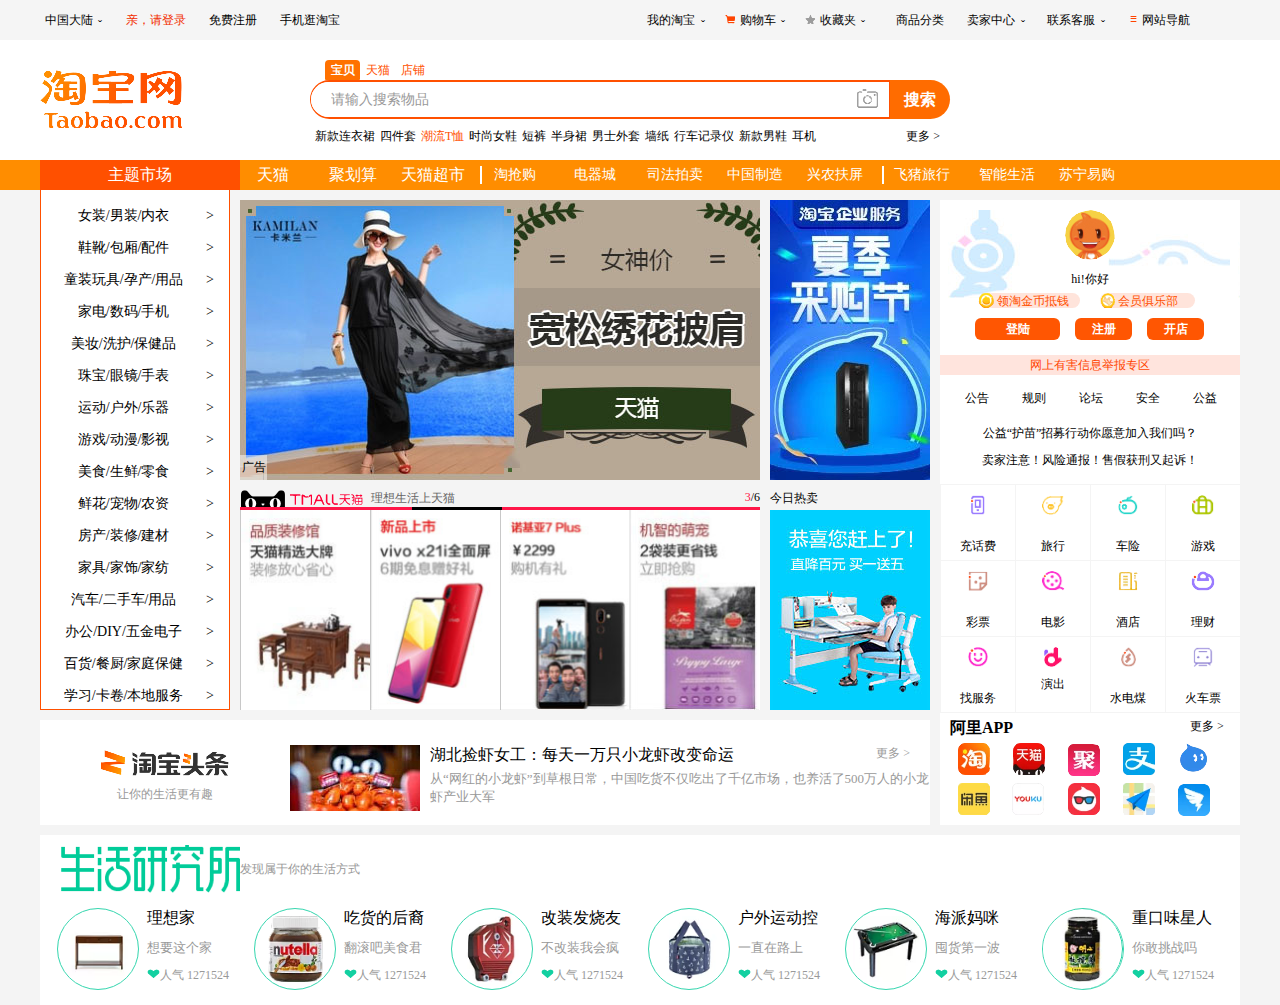
<file: index.html>
<html>
	<head>
            <meta http-equiv="Content-Type" content="text/html; charset=utf-8" />
			<title>123</title>
			<link rel="stylesheet" type="text/css" href="taobao.css">
	</head>
	<body>
	<div class="boss">

        <div class="topbox">
		    <div class="top">
			    <div class="topleft">
				    <li class="topleftnva"><a here="">中国大陆 <span class="xiala">ˇ</span></a></li>
				    <li class="topleftnva"><a style="color:f22e00;" href="">亲，请登录</a></li>
				    <li class="topleftnva"><a href="">免费注册</a></li>
				    <li class="topleftnva"><a href="">手机逛淘宝</a></li>
		    	</div>
		    	<div class="topright">
		     		<li class="toprightnva"><a href="">我的淘宝 <span class="xiala">ˇ</span></a></li>
			    	<li id="gwc" class="toprightnva"><a href="">购物车 <span class="xiala">ˇ</span></a></li>
			    	<li id="scj" class="toprightnva"><a href="">收藏夹 <span class="xiala">ˇ</span></a></li>
			    	<li class="toprightnva"><a href="">商品分类</a></li>
			    	<li class="toprightnva"><a href="">卖家中心 <span class="xiala">ˇ</span></a></li>
			    	<li class="toprightnva"><a href="">联系客服 <span class="xiala">ˇ</span></a></li>
			    	<li id="dh" class="toprightnva"><a href="">网站导航</a></li>
		    	</div>
	    	</div>
        </div>
        <!--top-->
        <div class="ss">
        	<div class="ssbox">
        		<div class="logo"></div>
        		<div class="ssk">
        			<div class="xs">
        				<li id="bb" class="xsh">宝贝</li>
        				<li class="xsh">天猫</li>
        				<li class="xsh">店铺</li>
        			</div>
        			<div class="srkone">
        			    <div class="srk">
        				    <input name="kong" type="text" value="请输入搜索物品" id="kong" class="srkk" onfocus="if (value =='请输入搜索物品'){value =''}" onblur="if (value ==''){value='请输入搜索物品'}" style="color:#999999;" />
        			    </div>
        			    <div class="srka"><a style="color:fff;" href="">搜索</a></div>
        			</div>
        			<div class="sslost">
        				<div class="lostlf">
        					<li><a href="">新款连衣裙</a></li>
        					<li><a href="">四件套</a></li>
        					<li><a style="color:ff5000;" href="">潮流T恤</a></li>
        					<li><a href="">时尚女鞋</a></li>
        					<li><a href="">短裤</a></li>
        					<li><a href="">半身裙</a></li>
        					<li><a href="">男士外套</a></li>
        					<li><a href="">墙纸</a></li>
        					<li><a href="">行车记录仪</a></li>
        					<li><a href="">新款男鞋</a></li>
        					<li><a href="">耳机</a></li>
        				</div>
        				<div class="lostrg"><a href="">更多 ></a></div>
        			</div>
        		</div>
        	</div>
        </div>
        <!--sslost-->

        <div class="nvabox">
        	
        	<div class="nva">
        		<div class="nvalt">主题市场</div>
        		<div class="nvarg">
        			<li style="margin-left:0;" class="dt"><a href="">天猫</a></li>
        			<li class="dt"><a href="">聚划算</a></li>
        			<li class="dt"><a href="">天猫超市</a></li>
        			<li><a  style="border-left:2px solid #fff;"  href="">淘抢购</a></li>
        			<li><a href="">电器城</a></li>
        			<li><a href="">司法拍卖</a></li>
        			<li><a href="">中国制造</a></li>
        			<li><a href="">兴农扶屏</a></li>
        			<li><a  style="border-left:2px solid #fff;width:75px;" href="">飞猪旅行</a></li>
        			<li><a href="">智能生活</a></li>
        			<li><a href="">苏宁易购</a></li>
        		</div>
        	</div>
        </div>
        <!---nvaboxlost-->
        <div class="xx">
        	<div class="xxbox">
        		<div id="yza" class="xxboxlf">      
        			<div class="xxboxlfnva">
        				<li class="yzb" id="yzf" style="margin-top: 10px;"><a href="">女装</a>/<a href="">男装</a>/<a href="">内衣</a><span>></span></li>
                        <div style = "display: none;" class="wxyzz">
                <div class="wxysz">
                    <div class="wxy">
                        <div class="wxya"><a href="">女装</a></div>
                        <div class="wxyb"><a href="">更多 ></a></div>
                    </div>
                    <div class="xysz">
                        <li><a href="">羽绒服</a></li><li><a style="color:#ff5000" href="">毛呢外衣</a></li><li><a href="">毛衣</a></li><li><a href="">织针衫</a></li><li><a href="">棉服</a></li><li><a href="">连衣裙</a></li><li><a href="">气场外套</a></li><li><a href="">风衣</a></li><li><a href="">裤子</a></li><li><a href="">卫衣</a></li><li><a style="color:#ff5000" href="">短袖</a></li><li><a style="color:#ff5000" href="">阔腿裤</a></li><li><a style="color:#ff5000" href="">衬衫</a></li><li><a href="">牛仔裤</a></li><li><a href="">半身裙</a></li><li><a href="">大码女装</a></li><li><a style="color:#ff5000" href="">时尚套装</a></li><li><a href="">西装</a></li><li><a href="">打底衫</a></li><li><a href="">夹克</a></li><li><a href="">妈妈装</a></li><li><a href="">民族舞台</a></li><li><a style="color:#ff5000" href="">皮衣</a></li><li><a style="color:#ff5000" href="">皮草</a></li><li><a href="">腔调</a></li><li><a style="color:#ff5000" href="">私服名媛</a></li><li><a href="">甜美风</a></li><li><a href="">文艺风</a></li><li><a href="">街头风</a></li><li><a href="">原创</a></li><li><a href="">通勤风</a></li><li><a style="color:#ff5000" href="">婚纱礼服</a></li>
                    </div>
                     <div class="wxy">
                        <div class="wxya"><a href="">男装</a></div>
                        <div class="wxyb"><a href="">更多 ></a></div>
                    </div>
                    <div class="xysz">
                        <li><a href="">羽绒服</a></li><li><a style="color:#ff5000" href="">毛呢外衣</a></li><li><a href="">毛衣</a></li><li><a href="">织针衫</a></li><li><a href="">棉服</a></li><li><a href="">连衣裙</a></li><li><a href="">气场外套</a></li><li><a href="">风衣</a></li><li><a href="">裤子</a></li><li><a href="">卫衣</a></li><li><a style="color:#ff5000" href="">短袖</a></li><li><a style="color:#ff5000" href="">阔腿裤</a></li><li><a style="color:#ff5000" href="">衬衫</a></li><li><a href="">牛仔裤</a></li><li><a href="">半身裙</a></li><li><a href="">大码女装</a></li><li><a style="color:#ff5000" href="">时尚套装</a></li><li><a href="">西装</a></li><li><a href="">打底衫</a></li><li><a href="">夹克</a></li><li><a href="">妈妈装</a></li><li><a href="">民族舞台</a></li><li><a style="color:#ff5000" href="">皮衣</a></li><li><a style="color:#ff5000" href="">皮草</a></li><li><a href="">腔调</a></li><li><a style="color:#ff5000" href="">私服名媛</a></li><li><a href="">甜美风</a></li><li><a href="">文艺风</a></li><li><a href="">街头风</a></li><li><a href="">原创</a></li><li><a href="">通勤风</a></li><li><a style="color:#ff5000" href="">婚纱礼服</a></li>
                    </div>
                     <div class="wxy">
                        <div class="wxya"><a href="">内衣</a></div>
                        <div class="wxyb"><a href="">更多 ></a></div>
                    </div>
                    <div class="xysz">
                        <li><a href="">羽绒服</a></li><li><a style="color:#ff5000" href="">毛呢外衣</a></li><li><a href="">毛衣</a></li><li><a href="">织针衫</a></li><li><a href="">棉服</a></li><li><a href="">连衣裙</a></li><li><a href="">气场外套</a></li><li><a href="">风衣</a></li><li><a href="">裤子</a></li><li><a href="">卫衣</a></li><li><a style="color:#ff5000" href="">短袖</a></li><li><a style="color:#ff5000" href="">阔腿裤</a></li><li><a style="color:#ff5000" href="">衬衫</a></li><li><a href="">牛仔裤</a></li><li><a href="">半身裙</a></li><li><a href="">大码女装</a></li><li><a style="color:#ff5000" href="">时尚套装</a></li><li><a href="">西装</a></li><li><a href="">打底衫</a></li><li><a href="">夹克</a></li><li><a href="">妈妈装</a></li><li><a href="">民族舞台</a></li><li><a style="color:#ff5000" href="">皮衣</a></li><li><a style="color:#ff5000" href="">皮草</a></li><li><a href="">腔调</a></li><li><a style="color:#ff5000" href="">私服名媛</a></li><li><a href="">甜美风</a></li><li><a href="">文艺风</a></li><li><a href="">街头风</a></li><li><a href="">原创</a></li><li><a href="">通勤风</a></li><li><a style="color:#ff5000" href="">婚纱礼服</a></li>
                    </div>

                </div>
                <div  class="wxysza">
                    <div class="wxyszza">猜你喜欢</div>
                    <div class="wxyszzb">
                        <li><a href=""><img src="imager/q1.jpg"><p>时尚洋气垂感超柔</p></a></li>
                        <li><a href=""><img src="imager/q2.jpg"><p>时尚洋气垂感超柔</p></a></li>
                        <li><a href=""><img src="imager/q3.jpg"><p>时尚洋气垂感超柔</p></a></li>
                        <li><a href=""><img src="imager/q4.jpg"><p>时尚洋气垂感超柔</p></a></li>
                        <li><a href=""><img src="imager/q5.jpg"><p>时尚洋气垂感超柔</p></a></li>
                        <li><a href=""><img src="imager/q6.jpg"><p>时尚洋气垂感超柔</p></a></li>
                    </div>
                </div>
            </div>
        				<li class="yzb"><a href="">鞋靴</a>/<a href="">包厢</a>/<a href="">配件</a><span>></span></li>
        				<li class="yzb"><a href="">童装玩具</a>/<a href="">孕产</a>/<a href="">用品</a><span>></span></li>
        				<li class="yzb"><a href="">家电</a>/<a href="">数码</a>/<a href="">手机</a><span>></span></li>
        				<li class="yzb"><a href="">美妆</a>/<a href="">洗护</a>/<a href="">保健品</a><span>></span></li>
        				<li class="yzb"><a href="">珠宝</a>/<a href="">眼镜</a>/<a href="">手表</a><span>></span></li>
        				<li class="yzb"><a href="">运动</a>/<a href="">户外</a>/<a href="">乐器</a><span>></span></li>
        				<li class="yzb"><a href="">游戏</a>/<a href="">动漫</a>/<a href="">影视</a><span>></span></li>
        				<li class="yzb"><a href="">美食</a>/<a href="">生鲜</a>/<a href="">零食</a><span>></span></li>
        				<li class="yzb"><a href="">鲜花</a>/<a href="">宠物</a>/<a href="">农资</a><span>></span></li>
        				<li class="yzb"><a href="">房产</a>/<a href="">装修</a>/<a href="">建材</a><span>></span></li>
        				<li class="yzb"><a href="">家具</a>/<a href="">家饰</a>/<a href="">家纺</a><span>></span></li>
        				<li class="yzb"><a href="">汽车</a>/<a href="">二手车</a>/<a href="">用品</a><span>></span></li>
        				<li class="yzb"><a href="">办公</a>/<a href="">DIY</a>/<a href="">五金电子</a><span>></span></li>
        				<li class="yzb"><a href="">百货</a>/<a href="">餐厨</a>/<a href="">家庭保健</a><span>></span></li>
        				<li class="yzb"><a href="">学习</a>/<a href="">卡卷</a>/<a href="">本地服务</a><span>></span></li>
        			</div>
        			<div class="xxboxlfbanner">
        				<div class="xxboxlfbannertop">
                                             <div class="xxboxlfbannertoplf"><a href=""><img src="imager/banner6.jpg"></a><div class="gg">广告</div></div>   
                                             <div class="xxboxlfbannertoprg"><a href=""><img src="imager/banner7.jpg"></a></div>
                                        </div>
                                        <div class="xxboxlfbannerlost">
                                                <div class="xxboxlfbannerlostlf">
                                                        <div class="xxboxlfbannerlostlftop">
                                                                <div class="xxboxlfbannerlosttoplf"><img src="imager/tm.png"><span class="zt">理想生活上天猫</span></div>
                                                                <div class="xxboxlfbannerlosttoprg"><span style="color:#ff1648;right:0;">3</span>/6</div>
                                                        </div>
                                                        <div class="xxboxlfbannerctr">
                                                                <div class="ys"></div>
                                                                <div class="ys"></div>
                                                                <div style="width:90px;background-color:#000;" class="ys"></div>
                                                                <div class="ys"></div>
                                                                <div class="ys"></div>
                                                                <div class="ys"></div>
                                                        </div>
                                                        <div class="xxboxlfbannerlostls">
                                                                <div><a href=""><img src="imager/banner1.jpg"></a></div>
                                                                <div><a href=""><img src="imager/banner2.jpg"></a></div>
                                                                <div><a href=""><img src="imager/banner3.jpg"></a></div>
                                                                <div style="border-left:none"><a href=""><img src="imager/banner4.jpg" width="131"></a></div>
                                                        </div>
                                                </div>
                                                <div class="xxboxlfbannerlostrg">
                                                        <div class="xxboxlfbannerlostrgtp">今日热卖</div>
                                                        <div class="xxboxlfbannerlostrgls"><a href=""><img src="imager/banner5.jpg"></a></div>
                                                </div>
                                        </div>
                                        <div>
                                                
                                        </div>
        			</div>
        			<div class="xxboxlflost">
                        <div class="xxboxlflostlf"><img src="imager/t/tbtt.png">
                            <p>让你的生活更有趣</p>
                        </div>
                        <div class="xxboxlflostrg">
                            <div id="xwa"></div>
                            <div id="xwtxt">
                                <div id="vg">
                                    <div class="vga">湖北捡虾女工：每天一万只小龙虾改变命运</div>
                                    <div class="vgb">更多 ></div>
                                </div>
                                <div class="xlx">从“网红的小龙虾”到草根日常，中国吃货不仅吃出了千亿市场，也养活了500万人的小龙虾产业大军</div>
                            </div>
                        </div>
                        
                    </div>

        		</div>
        		<div class="xxboxrg">
                                <div class="xxboxrgb">
                                        <div class="tx"><img src="imager/t/tx.png"></div>
                                        <p class="tex">hi!你好</p>
                                        <div class="dl">
                                                <div class="dla"><a href="">领淘金币抵钱</a></div>
                                                <div class="dlb"><a href="">会员俱乐部</a></div>
                                        </div>
                                        <div class="zh">
                                                <li style="width:85px"><a href="">登陆</a></li>
                                                <li ><a href="">注册</a></li>
                                                <li><a href="">开店</a></li>
                                        </div>
                                        <div class="jb"><a href="">网上有害信息举报专区</a></div>
                                        <div class="lt">
                                                <div class="lta">
                                                        <li class="ltaa"><a href="">公告</a></li>
                                                        <li class="ltaa"><a href="">规则</a></li>
                                                        <li class="ltaa"><a href="">论坛</a></li>
                                                        <li class="ltaa"><a href="">安全</a></li>
                                                        <li class="ltaa"><a href="">公益</a></li>
                                                </div>
                                                <div class="xw">
                                                        <li><a href="">公益“护苗”招募行动你愿意加入我们吗？</a></li>
                                                        <li><a href="">卖家注意！风险通报！售假获刑又起诉！</a></li>
                                                </div>
                                        </div>
                                        <div class="tbbox">
                                                <li class="tb"><img src="imager/t/t1.png"><a href=""><p>充话费</p></a></li>
                                                <li class="tb"><img src="imager/t/t2.png"><a href=""><p>旅行</p></a></li>
                                                <li class="tb"><img src="imager/t/t3.png"><a href=""><p>车险</p></a></li>
                                                <li class="tb"><img src="imager/t/t4.png"><a href=""><p>游戏</p></a></li>
                                                <li class="tb"><img src="imager/t/t8.png"><a href=""><p>彩票</p></a></li>
                                                <li class="tb"><img src="imager/t/t7.png"><a href=""><p>电影</p></a></li>
                                                <li class="tb"><img src="imager/t/t6.png"><a href=""><p>酒店</p></a></li>
                                                <li class="tb"><img src="imager/t/t5.png"><a href=""><p>理财</p></a></li>
                                                <li class="tb"><img src="imager/t/t9.png"><a href=""><p>找服务</p></a></li>
                                                <li class="tb"></p><img src="imager/t/t10.png"><a href=""><p>演出</p></a></li>
                                                <li class="tb"><img src="imager/t/t11.png"><a href=""><p>水电煤</p></a></li>
                                                <li class="tb"><img src="imager/t/t12.png"><a href=""><p>火车票</p></a></li>
                                        </div>
                                        <div class="al">
                                                <div class="alapp">阿里APP</div>
                                                <div class="gd">更多 ></div>
                                                <div style="clear:both"></div>
                                        </div>
                                        <div class="app">
                                                <li id="ap1" class="appa"><a href=""><img src="imager/t/t20.png"></a><li>
                                                <li id="ap2" class="appa"><a href=""><img src="imager/t/t21.png"></a><li>
                                                <li id="ap3" class="appa"><a href=""><img src="imager/t/t22.png"></a><li>
                                                <li id="ap4" class="appa"><a href=""><img src="imager/t/t16.png"></a><li>
                                                <li id="ap5" class="appa"><a href=""><img src="imager/t/t13.png"></a><li>
                                                <li id="ap6" class="appa"><a href=""><img src="imager/t/t19.png"></a><li>
                                                <li id="ap7" class="appa"><a href=""><img src="imager/t/t18.png"></a><li>
                                                <li id="ap8" class="appa"><a href=""><img src="imager/t/t17.png"></a><li>
                                                <li id="ap9" class="appa"><a href=""><img src="imager/t/t15.png"></a><li>
                                                <li id="ap10" class="appa"><a href=""><img src="imager/t/t14.png"></a><li>
                                        </div>
                                </div>
                        </div>
        	</div>
        </div>
        <!--nvaboxlost-->
        <div class="ssyjs">
            <div class="ssyjsbx">
                <div class="ssyjsbxa"><img src="imager/sh.png"><span>发现属于你的生活方式</span></div>
               <div>
                    <div class="lx"> 
                        <div class="lxa"><a href="">
                            <div id="lxaa" class="lxja"><img src="imager/t/lx1.png"></div>
                             <div class="lxjb">
                                 <span id="lxaa">理想家</span>
                                 <p class="qq">想要这个家</p>
                                 <p class="rq"><img src="imager/t/ax.png">人气 1271524</p>
                             </div>
                        </a></div> 
                        <div class="lxa"><a href="">
                            <div id="lxaa" class="lxja"><img src="imager/t/lx2.png"></div>
                             <div class="lxjb">
                                 <span id="lxaa">吃货的后裔</span>
                                 <p class="qq">翻滚吧美食君</p>
                                 <p class="rq"><img src="imager/t/ax.png">人气 1271524</p>
                             </div>
                        </a></div> 
                        <div class="lxa"><a href="">
                            <div id="lxaa" class="lxja"><img src="imager/t/lx3.png"></div>
                             <div class="lxjb">
                                 <span id="lxaa">改装发烧友</span>
                                 <p class="qq">不改装我会疯</p>
                                 <p class="rq"><img src="imager/t/ax.png">人气 1271524</p>
                             </div>
                        </a></div> 
                        <div class="lxa"><a href="">
                            <div id="lxaa" class="lxja"><img src="imager/t/lx4.png"></div>
                             <div class="lxjb">
                                 <span id="lxaa">户外运动控</span>
                                 <p class="qq">一直在路上</p>
                                 <p class="rq"><img src="imager/t/ax.png">人气 1271524</p>
                             </div>
                        </a></div> 
                        <div class="lxa"><a href="">
                            <div id="lxaa" class="lxja"><img src="imager/t/lx6.png"></div>
                             <div class="lxjb">
                                 <span id="lxaa">海派妈咪</span>
                                 <p class="qq">囤货第一波</p>
                                 <p class="rq"><img src="imager/t/ax.png">人气 1271524</p>
                             </div>
                        </a></div> 
                        <div class="lxa"><a href="">
                            <div id="lxaa" class="lxja"><img src="imager/t/lx7.png"></div>
                             <div class="lxjb">
                                 <span id="lxaa">重口味星人</span>
                                 <p class="qq">你敢挑战吗</p>
                                 <p class="rq"><img src="imager/t/ax.png">人气 1271524</p>
                             </div>
                        </a></div>  
                    </div>
                </div>
            </div>
        </div>
       <!--ssylslsot-->

        


	</div>
	</body>
</html>
</file>
<file: taobao.css>
*{
	padding: 0;
	margin: 0;
}
body{
	font-family: "Microsoft YaHei";
	color:000;
	background-color: #f4f4f4;
}
a{
	text-decoration: none;
	color:000;
}
li{
	list-style:none;
	text-align: center;
}
.boss{
 height: 100%;
 width: 100%;	
}


.topbox{
	width: 100%;
	background-color: f5f5f5;
	font-size: 12px;
	line-height: 40px;
}
.top{
	width: 1200px;
	height: 40px;
	margin: 0 auto;
}
.topleft{
	width: 350px;
	height: 40px;
	float: left;
}
.topleftnva{
	width: 77px;
	height: 40px;
	float: left;
}
.topright{
	width: 600px;
	height: 40px;
	float: right;
}
.toprightnva{
	width: 90px;
	height: 40px;
	float: left;
}
#gwc:before{
	content: "";
    width: 10px; 
    height: 10px; 
    display:inline-block;
    margin-right:5px; 
    background-image: url(imager/gouwuche.png);
}
#scj:before{
	content: "";
	width: 10px; 
    height: 10px; 
    display:inline-block;
    margin-right:5px; 
    background-image: url(imager/shouchang.png);

}
#dh:before{
	width: 7px; 
    height: 6px; 
    display:inline-block;
    margin:  0 5px 2px 0;
	content: "";
	background-image: url(imager/daohang.png);
}
.toprightnva{

	width: 80px; 
	height: 40px;
	float: left;
}
.xiala{ 
	display: block; 
	float: right;
	padding:5px 15px 0 0;
}


/*--top--*/

.ss{
	width: 100%;
	background-color: fff;

}
.ssbox{
	width: 1200px; 
	height: 120px;
	margin: 0 auto;
}
.logo{
	width: 142px;
	height: 59px;
	background-image: url(imager/logo.png);
	margin-top:30px;
	float: left;
}
.ssk{
	width: 630px;
	height: 120px;
	margin-right:300px;
	float: right;
}
.xs{
	width: 120px;
	height: 20px;
	margin: 20px 0 0 15px;
}
.xsh{
	width: 35px;
	height: 20px;
	font-size: 12px;
	line-height:20px;
	float: left;
	color: ff5000;
}
#bb{
	color: fff;
	font-weight: bold;
	background-color: ff7100;
	border-radius: 4px 4px 1px 1px;
	color: fff;
	font-weight: bold;
}
.srkone{
	width:640px;
	height: 35px;
	position: relative;
}
.srk{
	width:578px;
	height: 35px;
	border:solid 1px #ff5000;
	border-radius:610px 1px 1px 610px;
	border-top: 2px solid #ff5000;
	border-bottom: 2px #ff5000 solid;
	float: left;
	position: relative;
	

}
.srka{
	width: 60px;
	height: 39px;
	background-color: ff6c00;
	color: fff;
	font-weight: bold;
	float:right;
	border-radius: 1px 610px 610px 1px;
	line-height: 39px;
	text-align: center;
    float: right;
    position:absolute;
    right: 0;
}

.srk:after{
	content: "";
	background-image:url(imager/xiangji.png);
	width: 23px;
	height:21px;
	display:inline-block;
	position:absolute;
	right: 10px;
	top: 6px;
	
	
}
.srkk{
	width: 518px;
	height: 35px;
	border-radius:610px 1px 1px 610px;
	border: none;
	outline: medium;
	font-size:14px;
	padding-left: 20px;
	padding-right: 50px;


}
.sslost{
	width: 630px;
	height: 35px;
	line-height: 35px;
	font-size: 12px;
}
.lostlf{
	width: 550px;
	height: 35px;
	float: left;

}
.lostlf li{
	float: left;
	margin-left: 5px;
}
.lostrg{
	float: right;
}
/*--ss--*/

.nvabox{
	width: 100%;
	background-color: ff8d00;
	text-align: center;
	line-height: 30px;
}
.nva{
	width: 1200px;
	height: 30px;
	margin: 0 auto;
}
.nvalt{
	width: 200px;
	height: 30px;
	float: left;
	background-color: ff5000;
	color: #fff;
}
.nvarg{
	
	width: 1000px;
	height:18px;
	float: right;
	line-height: 18px;
	font-size: 14px;
	
}
.nvarg li{
	float: left;
	margin:6px 0 6px 15px;
	position:relative;
}
.nvarg li a{
	color:#fff;
	display: block;
	width:65px;
	height: 18px;
	

}
.dt{
	font-size: 16px;
}
.nvarg li:before{
	content: "";
	width: 23px;
	height: 12px;
	background-image: url(imager/dj.png); 
    position:absolute;
    top:-16px;
    left: 20px;
    display: none;
    

}
.nvarg li:hover::before{
	display: block;
}
/*---nvalost--*/

.xx{
	width: 100%;
	height: 635px;
}

.xxbox{
	width: 1200px;
	height: 635px; 
	margin: 0 auto;}
.xxboxlf{
	float: left;
	height: 635px;
	width: 890px;
	
	
	
}
.xxboxlfnva{
	border: 1px solid #ff5000;
	border-top:none; 
	width: 188px; 
	height: 519px;
	float: left;
	background-color: #fff;
}
.xxboxlfnva .yzb{
	width: 188px;
	height:32px;
	line-height: 32px;
	text-align: center;
	font-size: 14px;
	display:block;
}
.xxboxlfnva .yzb:hover{
	background-color:rgba(255,80,0,0.2);
}
.xxboxlfnva .yzb a:hover{
	text-decoration: underline;
	color: #ff5000;
	
}
.xxboxlfnva .yzb span{
	float: right;
	padding-right: 15px;
}


.xxboxlfbanner{
	width: 690px;
	height: 510px;
	float: right;
	margin:10px 0 10px 10px;
}
.xxboxlfbannertop{
	width: 690px;
	height: 280px;
	margin-bottom: 10px;
}
.xxboxlfbannertoplf{
	width: 520px;
	height: 280px;
	float: left;
	background-color:#fff;
	position: relative;
}
.gg{
	width:27px;
	height:25px;
	position: absolute;
	text-align: center;
	line-height: 25px;
	font-size: 12px;
	background-color: rgba(255,255,255,0.5);
	top:255;
}
.xxboxlfbannertoprg{
	width: 160px;
	height: 280px;
	float: right;
	background-color:#fff;
}
.xxboxlfbannerlost{
	width: 690px;
	height: 220px;
	float: left;
}
.xxboxlfbannerlostlf{
	width: 520px;
	height: 220px;
	float: left;
	
}
.xxboxlfbannerlostlftop{
	width: 520px;
	height: 17px;
}
.xxboxlfbannerlosttoplf img{
	float: left;
}
.xxboxlfbannerlosttoplf .zt{
	float: right;
	color: #666666;
	font-size: 12px;
}
.xxboxlfbannerlosttoplf{
	width: 215px;
	height: 12px;
	float: left;
}
.xxboxlfbannerlosttoprg{
	float: right;
	width: 100px;
	height: 17px;
	text-align: right;
	font-size: 12px;
}
.xxboxlfbannerctr{
	width: 520px;
	height: 3px;
}
.ys{
	float: left;
	background-color: #ff1648;
	width: 86px;
	height: 3px;
}
.xxboxlfbannerlostls{
	width: 520px;
	height: 200px;
	background-color: fff;
}
.xxboxlfbannerlostls div{

	float: left;
	border-left: 1px solid #c8c8c8;
}
.xxboxlfbannerlostls div img{
	height: 200px;
	width: 129px;
}

.xxboxlfbannerlostrg{
	width: 160px;
	height: 220px;
	float: right;
	
}
.xxboxlfbannerlostrgtp{
	width: 160px;
	height: 20px;
	font-size: 12px;
}
.xxboxlfbannerlostrgls{
	width: 160px;
	height: 200px;
	background-color:#fff;
}

.xxboxlflost{
	width: 890px;
	height: 105px;
	clear:both;
	background-color:#fff; 
}
.xxboxlflostlf{
	width: 130px;
	height: 70px;
	float: left;
	padding:30px 0 0 60px;
}
.xxboxlflostlf p{
	color: #999;
	font-size: 12px;
	padding: 10px;
	text-align: center;
}
.xxboxlflostrg{
	float: right;
	width: 670px;
	height: 100px;
	
}
#xwa{
	width: 130px;
	height: 66px;
	float: left;
	margin:25px 0 0 30px;
	background-image: url(imager/wx1.jpg);
}
#xwa:hover{
	background-color:rgba(0,0,0,0.2);
}
#xwtxt{
	float: right;
	width: 500px;
	height: 66px;
	margin-top: 25px;
}

#vg{
	width: 500px;
	height: 25px;
}
.vga{
    float: left;
}
.vgb{
	float: right;
	font-size: 12px;
	color: #999999;
	padding-right: 20px;
}
.xlx{
	width: 500px;
	height: 41px;
	color: #999999;
	font-size: 13px;
}


.text{
	width: 530px;
	height: 41px;
}
.xxboxrg{
	float: right;
	width: 300px;
	height: 625px;
	background-color:#fff;
	margin-top: 10px;
}
.xxboxrgb{
	width: 300px;
	height: 145px;
	background-image: url(imager/bj.jpg);
}
.tx{
	width: 51px;
	height:51px;
	margin: 10px auto;
	border-radius: 102px;
}
.tex{
	text-align: center;
	font-size: 12px;
}
.dl{
	width: 210px;
	height: 15px;
	margin: 0 auto;
	font-size: 12px;
	color:#ff5000;
	text-align: center;
	margin-top: 5px;
}
.dl a{
	color:#ff5000;
}
.dla:before{
	width: 16px;
	height: 15px;
	content: "";
	display: inline-block;
	background-image: url(imager/t/jb.png);
	position: absolute;
	left:-7px;
}
.dlb:before{
	width: 16px;
	height: 15px;
	content: "";
	display: inline-block;
	background-image: url(imager/t/hy.png);
	position: absolute;
	left: 0;
}
.dla{
	width: 95px;
	height: 15px;
	float: left;
	position: relative;
	border-radius: 8px;
	background-color: #ffe4db;
}
.dlb{
	position: relative;
	width: 95px;
	height: 15px;
	float: right;
	border-radius: 8px;
	background-color: #ffe4db;
}
.zh{
	width: 260px;
	height: 22px;
	text-align: center;
	line-height: 22px;
	margin: 0 auto;
	margin-top: 10px;
}
.zh li{
	width: 57px;
	height: 22px;
	border-radius: 6px;
	background-color: #ff5602;
	float:left;
	margin-left: 15px;
	font-size: 12px;

}
.zh li a{
	display: block;
	color: fff;
	font-weight: bold;
}
.jb{
	width: 300px;
	height: 20px;
	text-align: center;
	line-height: 20px;
	background-color: #ffe4dd;
	font-size: 12px;
	margin-top: 15px;
}
.jb a{
	color:#ff4400;
}
.lt{
	width: 300px;
	height: 109px;
	border-bottom: 1px solid #f4f4f4;
}
.lta{
	width: 300px;
	height: 30px;

}
.ltaa{
	font-size: 12px;
	text-align: center;
	width: 40px;
	height: 20px;
	margin-left: 17px;
	float: left;
	margin-top: 15px;
}
.lta a:hover{
	font-weight: bold;
	border-bottom: 2px solid #ff4400;
}
.xw{
	width: 300px;
	height: 40px;
	margin-top:20px;
}
.xw li{
	text-align: center;
	font-size: 12px;
	margin-top: 10px;
}
.xw li a{
	display: block;
}
.xw li a:hover{
	color: #ff5000;
}
.tubox{
	width: 300px;
	height: 215px;
}
.tb{
	float: left;
	width: 74px;
	height: 75px;
	border-left:solid 1px #f4f4f4; 
	border-bottom:solid 1px #f4f4f4; 
	text-align: center;
	line-height:35px;
	font-size: 12px;
}
.tb img{
	display: inline-block;
	height: 20px;
	margin-top:10px;
}
.tb a:hover{
	color:#ff5000;
}
.al{
	width: 300px;
	height: 20px;
}
.alapp{
	width:200px;
	height: 20px;
	float: left;
	font-weight: bold;
	padding: 5px 0 0 10px;
}
.gd{
	padding:5px 10px 0 0;
	width: 40px;
	height: 20px;
	float: right;
	font-size: 12px;
}


.app{
	width: 300px;
	height: 83px;
}
.app .appa{
	width: 43px;
	height: 35px;
	float: left;
	margin-left:12px;
	margin-top: 5px;
}
.appa a{
	display: block;
}
/*navboxlost*/
.ssyjs{
	width: 100%;
	padding-top: 10px;
	
}
.ssyjsbx{
	height:170px;
	width: 1200px;
	margin: 0 auto;
	background-color: #fff;
}
.ssyjsbxa{
	width: 1180px;
	height: 58px;
	padding: 10px 0 0 20px;
}
.ssyjsbxa img{
	float: left;
}
.ssyjsbxa span{
	padding-left: 20px;
	line-height: 48px;
	font-size: 12px;
	color: #999;
	height: 48px;
	display: block;
}

.lx{
	width: 1200px;
	height: 100px;
}
.lxa{
	width: 180px;
	height: 85px;
	margin: 5px 0 0 17px;
	float: left;
}
.lxja{
	width: 80px;
	height: 80px;
	float: left;
	border-radius: 50%;
	border: 1px solid #39d7b0;
}

.lxjb{
	width: 90px;
	height: 80px;
	float: right;
}
.lxjb p{
	color: #999;
	padding-top:10px;
	display: block;
}
.qq{
	font-size: 13px;
}
.ssyjsbx a:hover .lxja{
	border: 1px solid #ff5700;
}
.ssyjsbx a:hover span{
	color: #ff5700;
}
.rq{
	font-size: 12px;
	color: #999;
}
/*----ssylslost----*/

/* {
	width: 1200px;
	height: 660px;
}
{
	width: 595px;
	height: 660px;
	float: left;
}
#yza{
	position:relative;
}
.xxboxlfnva #yzf:hover+.wxyzz{
	display: block;
}
.wxyzz:hover{
	display: block;
}
.wxyzz{
	display:none;
	width: 720px;
	height: 520px;
	border: 1px solid #ff5700;
	background-color: #fff;
	position:absolute;
	left: 188px;
	top: 0;
	z-index:3;
}
.yzb:hover .wxyzz{
	display:block;
}
.wxysz{
	width: 459px;
	height: 520px;
	float: left;
	border-right: 1px solid #999;
}
.wxy{
	width: 459px;
	height: 50px;
	line-height: 50px;
}
.wxya{
	width: 100px;
	height: 50px;
	float: left;
	padding-left: 20px;
}
.wxyb{
	text-align: center;
	width: 100px;
	height: 50px;
	float: right;
	font-size: 12px;
}
.xysz{
	width: 459px;
	height: 120px;
}
.xysz li{
	float: left;
	margin: 10px 0 0 20px;
	font-size: 12px;
}
.wxysza{
	width: 260px;
	height: 520px;
	float: right;
}
.wxyszza{
	width: 200px;
	height:20px;
	margin:20px auto;
	text-align: center;
}
.wxyzssb{
	width: 260px;
	height: 410px;
}
.wxyszzb li{
	width: 97px;
	height: 110px;
	float: left;
	margin:30px 0 0 22px;
}
.wxyszzb li a p{
	padding-top: 5px;
	font-size: 12px;
	text-align: center;
	color: #999;
} */
</file>
